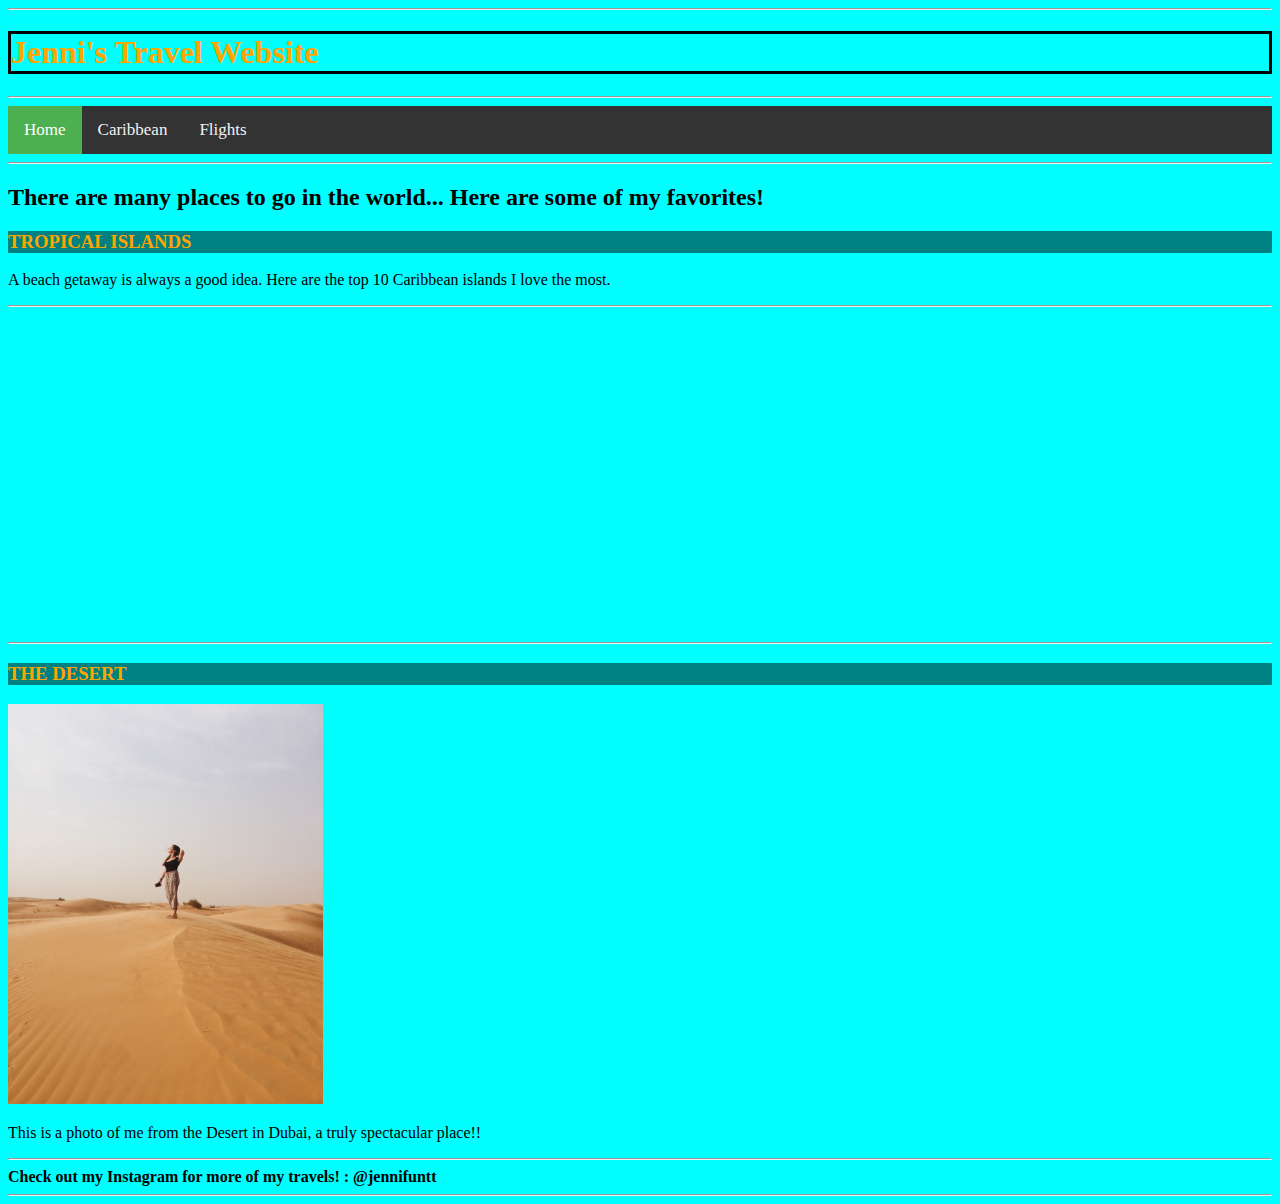
<file: index.html>
<!DOCTYPE html>
<html>
<head>
	<link rel="stylesheet" href="styles.css">
</head>


<body>
<hr>
<h1 id="title">Jenni's Travel Website</h1>
<hr>
<div class="navbar">
  <a class="active" href="index.html">Home</a>
  <a href="caribbean.html">Caribbean</a>
  <a href="flights.html">Flights</a>
</div>
<hr>
<h2>There are many places to go in the world... Here are some of my favorites! </h2>
<h3 class="smallheader">TROPICAL ISLANDS</h3>
<p> A beach getaway is always a good idea. Here are the top 10 Caribbean islands I love the most. </p>
<hr>
<iframe width="560" height="315" src="https://www.youtube.com/embed/KK-qACHYNp0" frameborder="0" allowfullscreen></iframe>
<hr>
<h3 class="smallheader"> THE DESERT </h3>
<img src="images/desert.jpg" alt="desert" width="315" height="400">
<p> This is a photo of me from the Desert in Dubai, a truly spectacular place!! </p>
<hr>

<strong> Check out my Instagram for more of my travels! : @jennifuntt </strong>

<!-- <cite>This is cited text</cite>
<strong>This is strong text</strong>
<samp>This is sample text</samp>
<code>This is code text</code>
<kbd>This is keyboard text</kbd> -->
<hr>
</body>
</html>
</file>
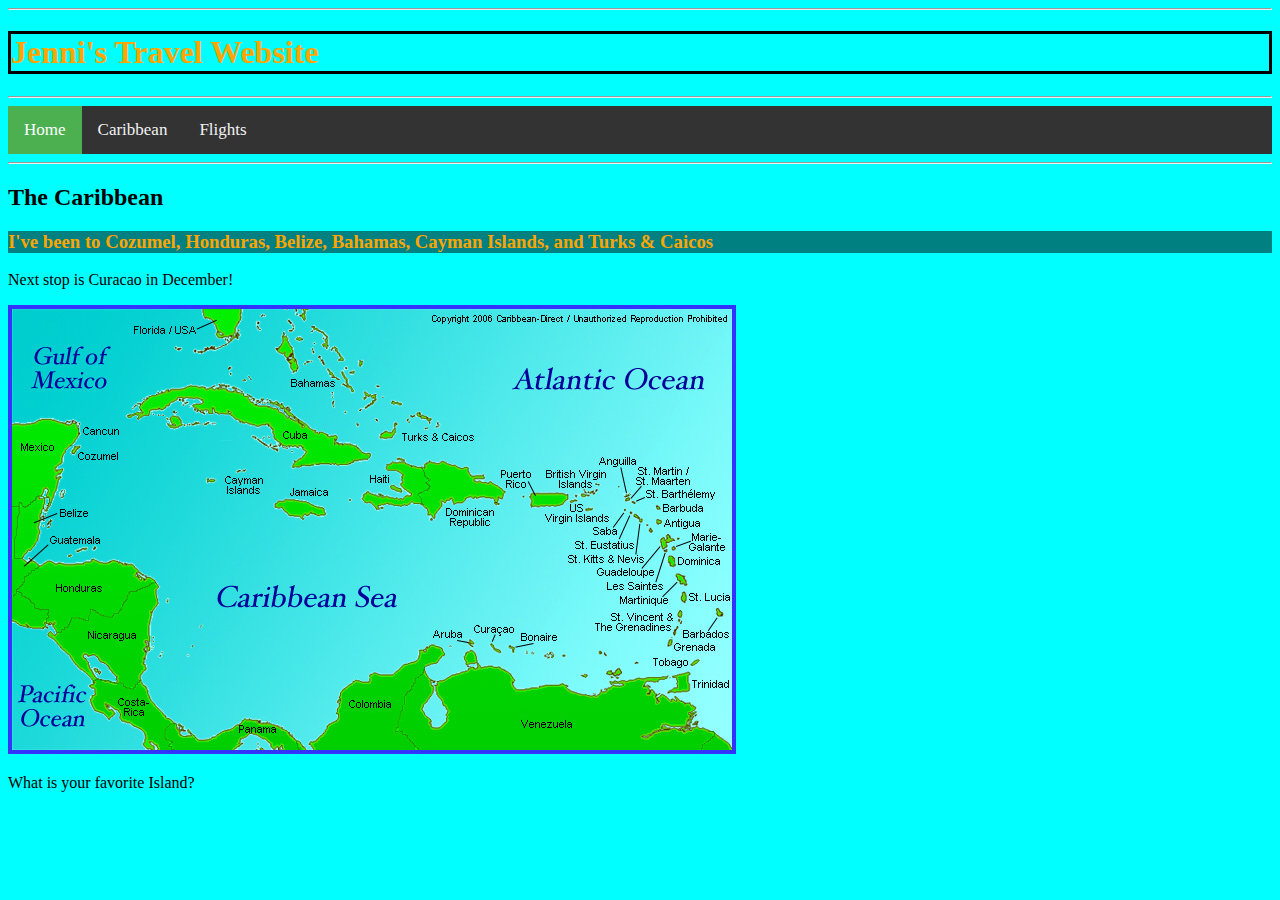
<file: caribbean.html>
<!DOCTYPE html>
<html>
<head>
	<link rel="stylesheet" href="styles.css">
</head>


<body>
<hr>
<h1 id="title">Jenni's Travel Website</h1>
<hr>
<div class="navbar">
  <a class="active" href="index.html">Home</a>
  <a href="caribbean.html">Caribbean</a>
  <a href="flights.html">Flights</a>
</div>
<hr>
<h2>The Caribbean</h2>
<h3 class="smallheader">I've been to Cozumel, Honduras, Belize, Bahamas, Cayman Islands, and Turks & Caicos</h3>
<p> Next stop is Curacao in December! </p>
<img src="images/map.jpg" alt="Map">
<p>What is your favorite Island?</p>
</body>
</html>
</file>
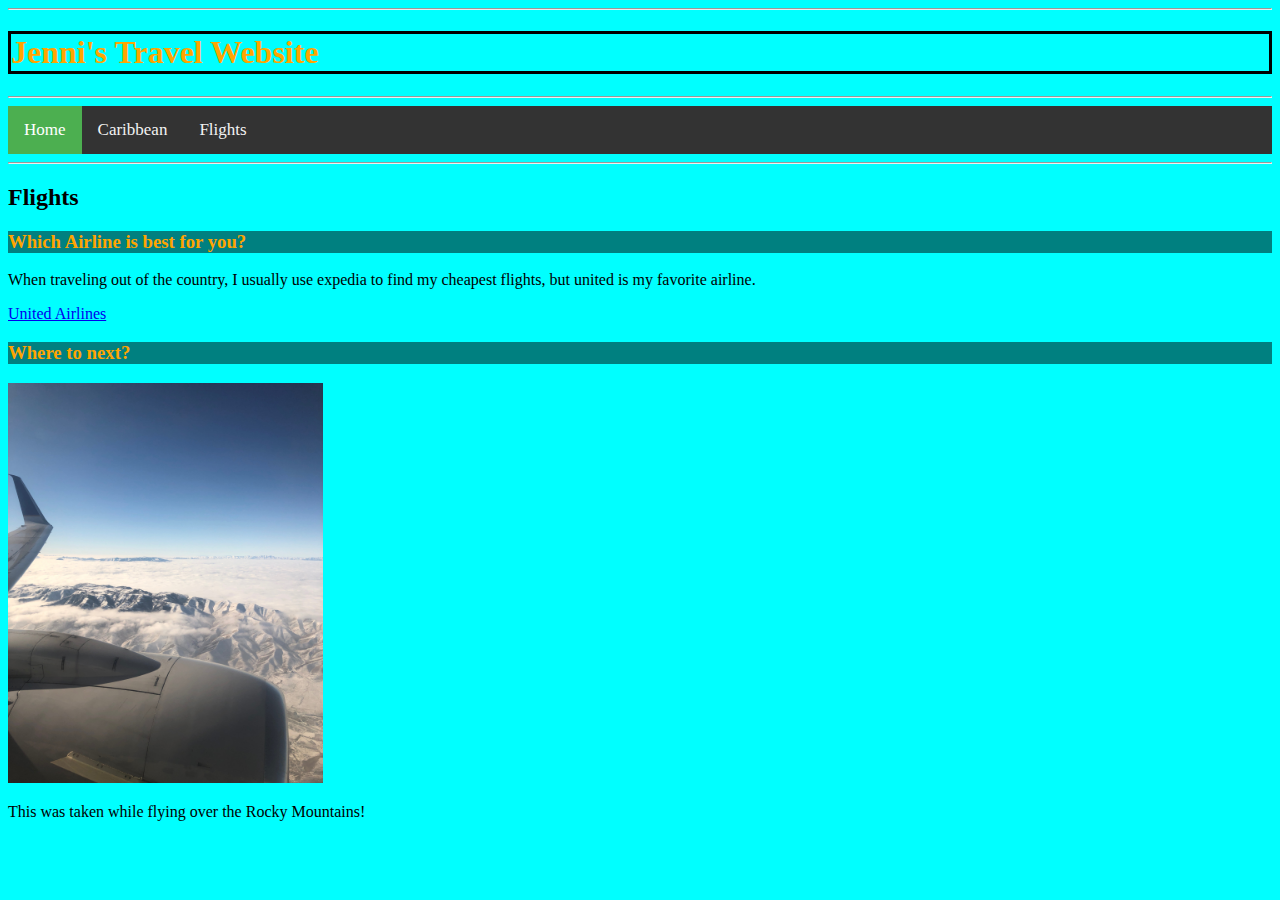
<file: flights.html>
<!DOCTYPE html>
<html>
<head>
	<link rel="stylesheet" href="styles.css">
</head>


<body>
<hr>
<h1 id="title">Jenni's Travel Website</h1>
<hr>
<div class="navbar">
  <a class="active" href="index.html">Home</a>
  <a href="caribbean.html">Caribbean</a>
  <a href="flights.html">Flights</a>
</div>
<hr>
<h2>Flights</h2>
<h3 class="smallheader">Which Airline is best for you?</h3>
<p>When traveling out of the country, I usually use expedia to find my cheapest flights, but united is my favorite airline. </p>
<a href="https://www.united.com/CMS/en-US/content/deals/offers/Pages/LowFarestotheCaribbean.aspx">United Airlines</a>
<h3 class="smallheader">Where to next? </h3>

<img src="images/plane.jpg" width="315" height="400" alt="Map">
<p>This was taken while flying over the Rocky Mountains! </p>
</body>
</html>
</file>
<file: styles.css>
body {
	background-color: aqua;
}
#title {
	color: orange;
	border: 3px solid black;
}
h3.smallheader {
	color: orange;
	background-color: teal;
}
/* Add a black background color to the top navigation */
.navbar {
  background-color: #333;
  overflow: hidden;
}

/* Style the links inside the navigation bar */
.navbar a {
  float: left;
  color: #f2f2f2;
  text-align: center;
  padding: 14px 16px;
  text-decoration: none;
  font-size: 17px;
}

/* Change the color of links on hover */
.navbar a:hover {
  background-color: #ddd;
  color: black;
}

/* Add a color to the active/current link */
.navbar a.active {
  background-color: #4CAF50;
  color: white;
}
</file>
